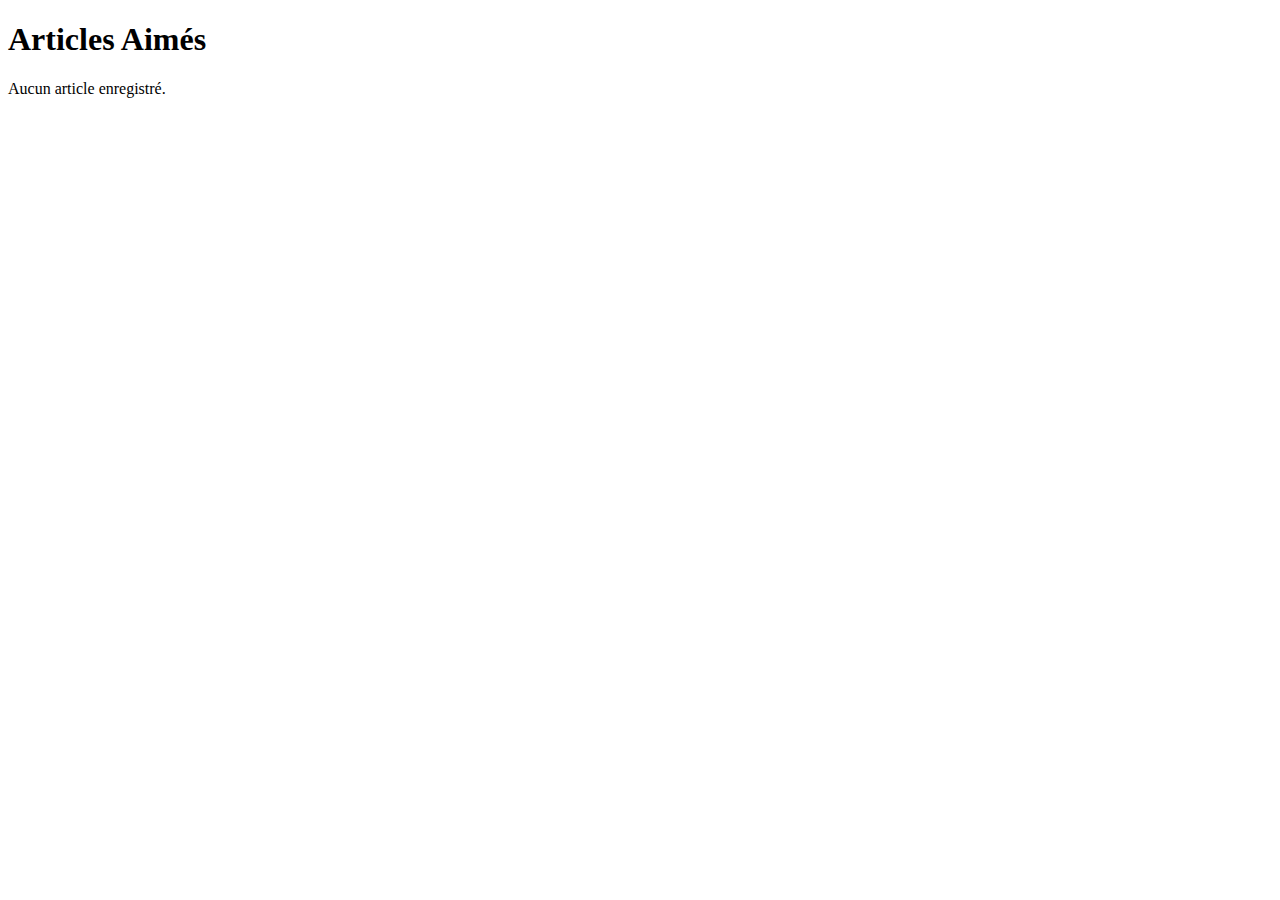
<file: index2.html>
<!DOCTYPE html>
<html lang="fr">
<head>
    <meta charset="UTF-8">
    <meta name="viewport" content="width=device-width, initial-scale=1.0">
    <title>Mes articles favoris</title>
</head>
<body>
    <h1>Articles Aimés</h1>
    <div id="liked-articles"></div>

    <script>
        function loadLikedArticles() {
            let savedArticles = JSON.parse(localStorage.getItem("likedArticles")) || [];
            const container = document.getElementById("liked-articles");
            container.innerHTML = savedArticles.length ? "" : "<p>Aucun article enregistré.</p>";

            savedArticles.forEach(article => {
                container.innerHTML += `
                    <div class="article">
                        <a href="${article.link}" target="_blank">
                            ${article.image ? `<img src="${article.image}" alt="Image de l'article">` : ""}
                            <h3>${article.title}</h3>
                        </a>
                        <p>${article.description}</p>
                        <button onclick="removeArticle('${article.link}')">❌ Retirer</button>
                    </div>
                `;
            });
        }

        function removeArticle(link) {
            let savedArticles = JSON.parse(localStorage.getItem("likedArticles")) || [];
            savedArticles = savedArticles.filter(article => article.link !== link);
            localStorage.setItem("likedArticles", JSON.stringify(savedArticles));
            loadLikedArticles(); // Recharger l'affichage
        }

        loadLikedArticles();
    </script>
</body>
</html>
</file>
